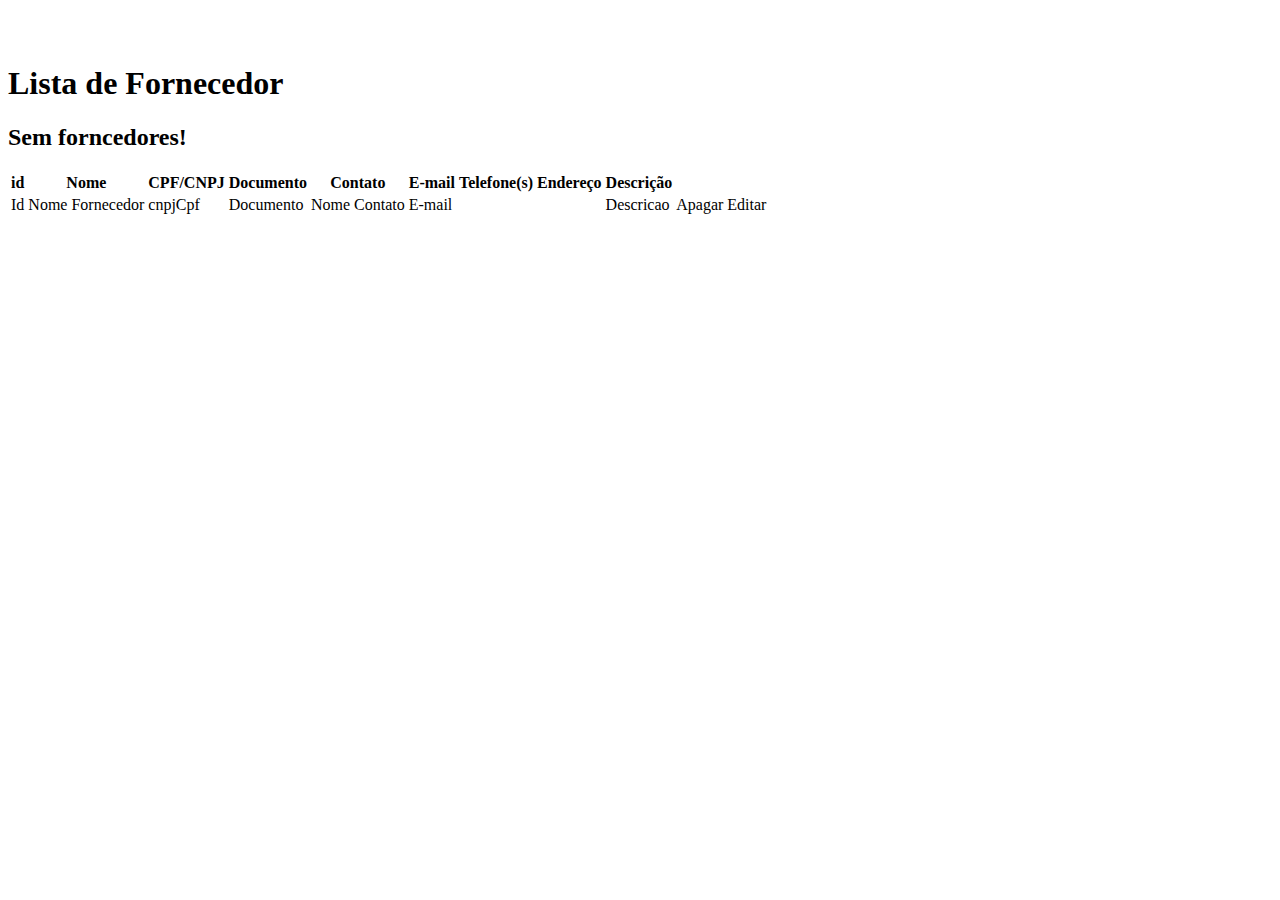
<file: src/main/resources/templates/admin-listar-fornecedor.html>
<!DOCTYPE html>
<html lang="en" xmlns:th="http://www.thymeleaf.org">
<head>
    <meta http-equiv='Content-Type' content='text/html; charset=UTF-8'/>

    <meta name="viewport" content="width=device-width, initial-scale=1">


    <link href="https://cdn.jsdelivr.net/npm/bootstrap@5.2.2/dist/css/bootstrap.min.css" rel="stylesheet"
          integrity="sha384-Zenh87qX5JnK2Jl0vWa8Ck2rdkQ2Bzep5IDxbcnCeuOxjzrPF/et3URy9Bv1WTRi" crossorigin="anonymous">


    <title>Lista de fornecedor</title>

    <link rel="stylesheet" th:href="@{/bootstrap-5.2.2-dist/css/bootstrap.min.css}">
    <script th:src="@{/jquery-3.6.1.min/jquery-3.6.1.min.js}"></script>
    <script th:src="@{/bootstrap-5.2.2-dist/js/bootstrap.min.js}"></script>

</head>
<body>
<div th:insert="fragments/pagina-nav1 :: fragmentoNav1"></div>
<br><br>
<div class="container">
    <div class="row">

        <div class="col">
            <h1>Lista de Fornecedor</h1>

            <table class="table table-striped">
                <thead>
                <tr>
                    <th>  id</th>
                    <th>  Nome</th>
                    <th>  CPF/CNPJ</th>
                    <th>  Documento</th>
                    <th>  Contato</th>
                    <th>  E-mail</th>
                    <th>  Telefone(s)</th>
                    <th>  Endereço</th>
                    <th>  Descrição</th>
                    <th></th>
                    <th></th>
                </tr>
                </thead>
                <tbody>

                                <div th:switch="${fornecedores}">
                                    <h2 th:case="null">Sem forncedores!</h2>

                </tr>

                </tr>
                </tr>


                <tr th:each="fornecedor : ${fornecedores}">
                    <td><span th:text="${fornecedor.id}"> Id </span></td>
                    <td><span th:text="${fornecedor.nomeFornecedor}"> Nome Fornecedor </span></td>
                    <td><span th:text="${fornecedor.cnpjCpf}"> cnpjCpf </span></td>
                    <td><span th:text="${fornecedor.numeroDocumento}"> Documento </span></td>
                    <td><span th:text="${fornecedor.nomeContato}"> Nome Contato </span></td>
                    <td><span th:text="${fornecedor.emailContato}"> E-mail </span></td>
                    <td th:text="${fornecedor.telefoneLista}"/>
                    <td th:text="${fornecedor.endereco.toString()}"/>
                    <td><span th:text="${fornecedor.descricao}"> Descricao </span></td>

                    <td>
                        <a class="btn btn-outline-danger btn-sm"
                           th:href="@{/fornecedor/fornecedor/apagar/{id}(id=${fornecedor.id})}"
                           th:data-confirm-delete="|Você gostaria de apagar ${fornecedor.emailContato}?|"
                           onclick="if (!confirm(this.getAttribute('data-confirm-delete'))) return false">
                            Apagar
                        </a>
                    </td>

                    <td>
                        <a class="btn btn-outline-primary btn-sm"
                           th:href="@{/fornecedor/editar/{id}(id=${fornecedor.id})}">
                            Editar</a>
                    </td>

                </tr>
        </div>
        </tbody>
        </thead>
        </table>
    </div>

</div>
</div>


</body>
</html>
</file>
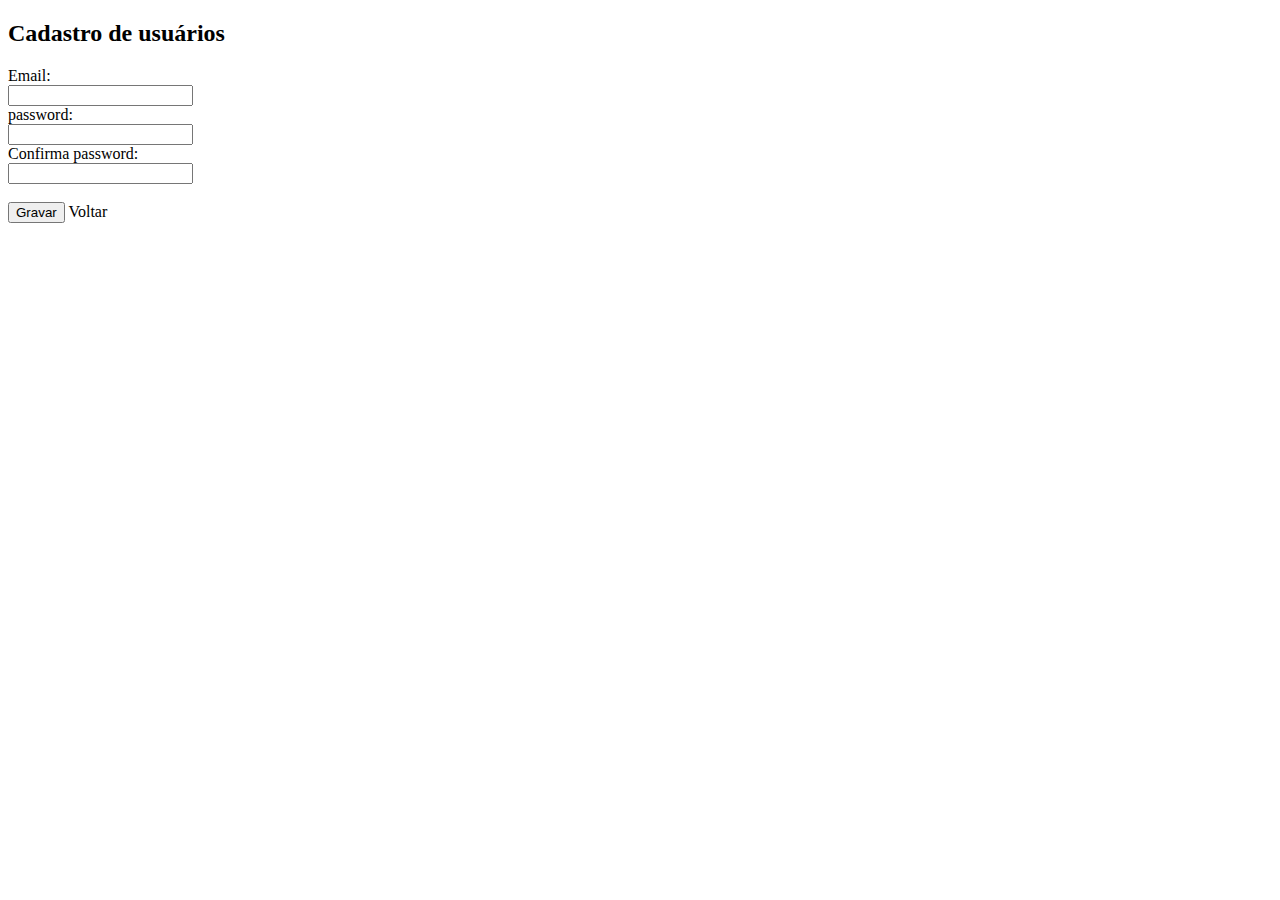
<file: src/main/resources/templates/cadastro-usuario.html>
<!DOCTYPE html>
<html xmlns:th="http://www.thymeleaf.org">
<head>
    <meta charset="UTF-8">
    <title>Ficha de Cadastro</title>
    <link rel="stylesheet" th:href="@{/bootstrap-5.2.2-dist/css/bootstrap.min.css}">

    <style></style>
</head>
<body>
 <div th:insert="fragments/pagina-nav :: fragmentoNav"> </div>
<div class="container">
    <div class="row">
        <div class="col">
            <h2>Cadastro de usuários</h2>
            <div class="alert alert-success alert-dismissible fade show" th:if="${mensagem}">
                <span th:text="${mensagem}"></span>
            </div>

            <form action="#" th:action="@{/usuario/salvar}" th:object="${usuario}" method="post">

                <div class="row mb-3">
                    <label class="col-sm-1 col-form-label">Email:</label>
                    <div class="col-sm-5">
                        <input class="form-control" type="email" th:field="*{email}" required/>
                    </div>
                    <div class="col-sm-5">
                        <span class="mensagem" th:it="${emailExiste}" th:text="${emailExiste}"></span>
                    </div>
                </div>

                <div class="row mb-3">
                    <label class="col-sm-1 col-form-label">password:</label>
                    <div class="col-sm-2">

                        <input class="form-control" type="password" name="password" autocomplete="off" th:field="*{password}"
                               required minlength="4" maxlength="8" onchange='conferepassword()'/>

                        <div class="col-sm-5">
                        </div>
                    </div>
                </div>
                <div class="row mb-3">
                    <label class="col-sm-1 col-form-label">Confirma password:</label>
                    <div class="col-sm-2">
                        <input class="form-control" type="password" name="confirma" autocomplete="off" required
                               minlength="4" maxlength="8" onchange='conferepassword()'/>
                    </div>

                    <div>
                        <br>
                        <input class="btn btn-primary" type="submit" value="Gravar"/>
                        <a class="btn btn-primary" th:href="@{/}"> Voltar </a>
                    </div>
                </div>

            </form>
        </div>
    </div>
</div>

 <script th:src="@{/jquery-3.6.1.min/jquery-3.6.1.min.js}"></script>
 <script th:src="@{/bootstrap-5.2.2-dist/js/bootstrap.min.js}"></script>

 <script>
        function conferepassword() {
            const password = document.querySelector('input[name=password]');
            const confirma = document.querySelector('input[name=confirma]');

            if (confirma.value === password.value) {
                confirma.setCustomValidity('');
            } else {
                confirma.setCustomValidity('As passwords não conferem')
            }
        }
    </script>

</body>
</html>
</file>
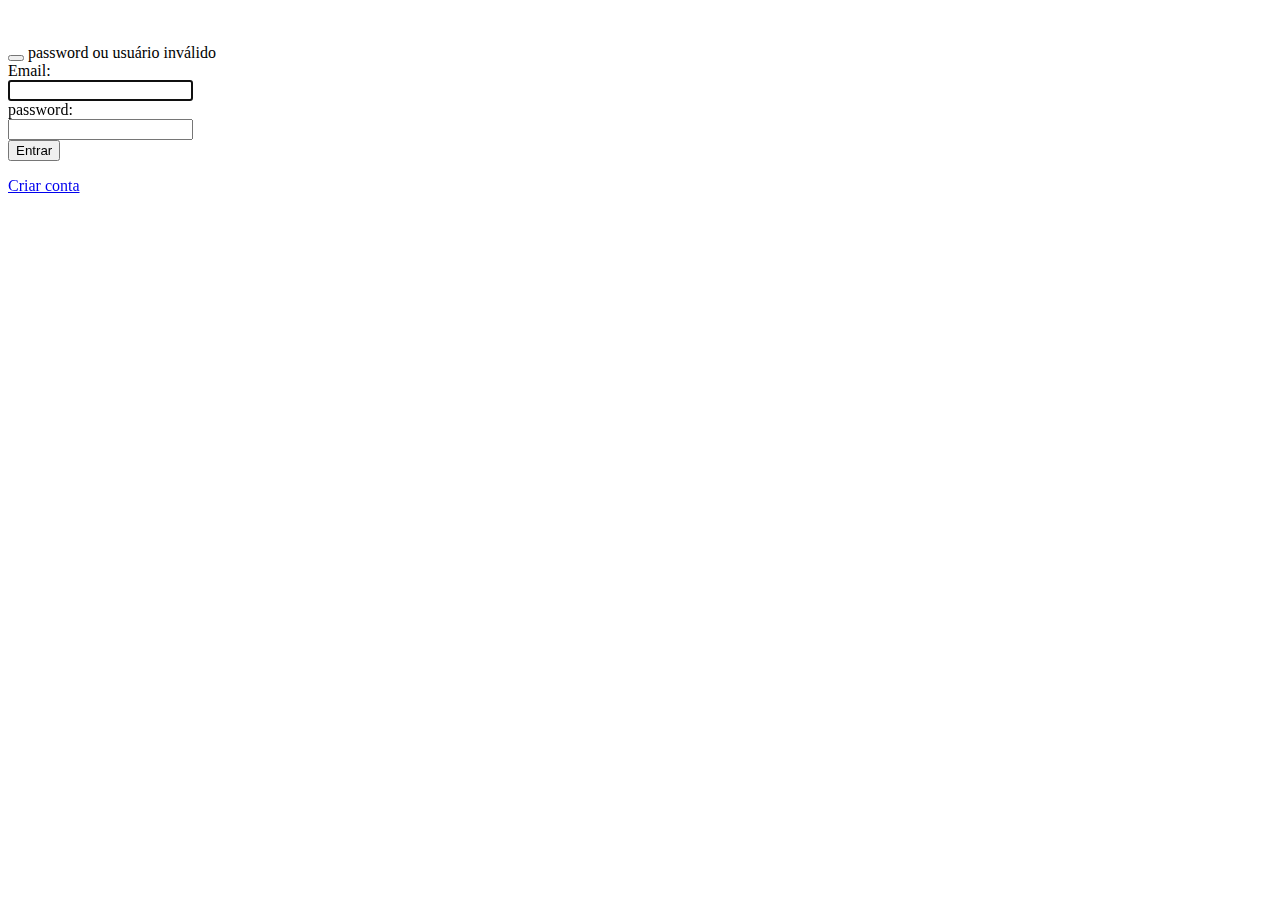
<file: src/main/resources/templates/login.html>
<!DOCTYPE html>
<html xmlns:th="http://www.thymeleaf.org">
<head>
    <meta charset="UTF-8">
    <meta name="viewport"
          content="width=device-width, user-scalable=no, initial-scale=1.0, maximum-scale=1.0, minimum-scale=1.0">
    <meta http-equiv="X-UA-Compatible" content="ie=edge">
    <link href="https://cdn.jsdelivr.net/npm/bootstrap@5.2.2/dist/css/bootstrap.min.css" rel="stylesheet"
          integrity="sha384-Zenh87qX5JnK2Jl0vWa8Ck2rdkQ2Bzep5IDxbcnCeuOxjzrPF/et3URy9Bv1WTRi"
          crossorigin="anonymous">
    <link rel="stylesheet" type="text/css" th:href="@{/bootstrap-5.2.2-dist/css/style.css}"/>


    <style>
        .mensagem {
            color: red;
        }
    </style>

    <head>



        <title>Cadastro</title>

<body>
<div th:insert="fragments/pagina-nav :: fragmentoNav"></div><br><br>

<div class="container" >

    <div class="row">
        <div class="col">

            <div class="alert alert-danger alert-dismissible fade show"
                 th:if="${param.error}">
                <button type="button" class="btn-close" data-bs-dismiss="alert"></button>
                <span>password ou usuário inválido</span>
            </div>
            <div class="card col-3 m-auto"/>
            <div class="card-body m-auto"/>
            <form th:action="@{/login}" method="post">

                <div class="row mb-12">
                    <label class=" col-form-label">Email:</label>
                    <div class="col">
                        <input class="form-control" type="text" name="email" id="email" required autofocus>
                    </div>
                </div>

                <div class="row mb-3">
                    <label class=" col-form-label">password:</label>
                    <div class="col">
                        <input class="form-control" type="password" name="password" id="password">
                    </div>
                </div>

                <input class="btn btn-primary m-auto" type="submit" value="Entrar"/>
                <p class="ts-14-light ts-black m-auto"> <a href="/usuario/novo" class="ts-14-medium ts-dark-blue">Criar conta</a>


            </form>
        </div>
    </div>
</div>

</body>
</file>
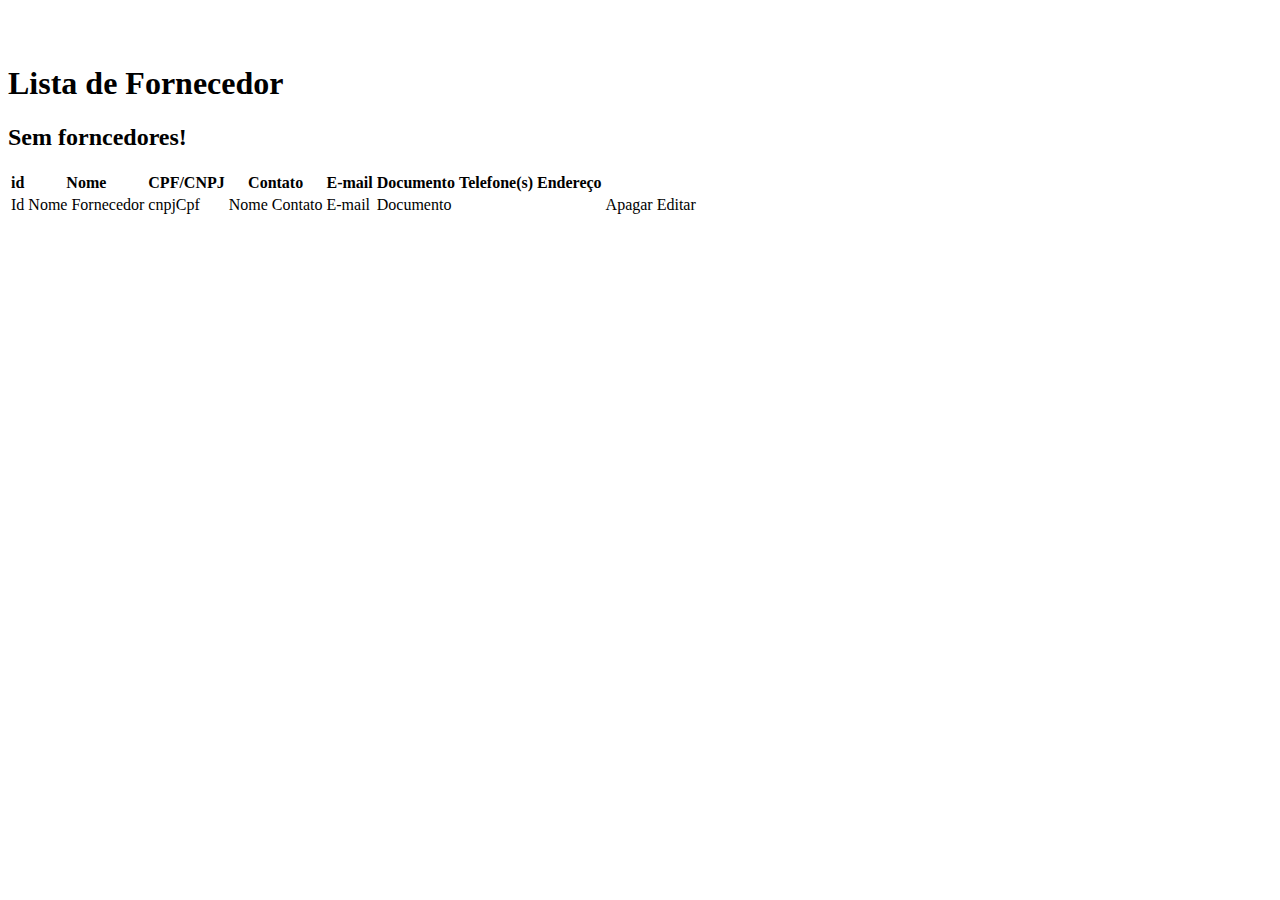
<file: src/main/resources/templates/auth/admin-listar-fornecedor.html>
<!DOCTYPE html>
<html lang="en" xmlns:th="http://www.thymeleaf.org">
<head>
    <meta http-equiv='Content-Type' content='text/html; charset=UTF-8'/>

    <meta name="viewport" content="width=device-width, initial-scale=1">


    <link href="https://cdn.jsdelivr.net/npm/bootstrap@5.2.2/dist/css/bootstrap.min.css" rel="stylesheet"
          integrity="sha384-Zenh87qX5JnK2Jl0vWa8Ck2rdkQ2Bzep5IDxbcnCeuOxjzrPF/et3URy9Bv1WTRi" crossorigin="anonymous">


    <title>Lista de fornecedor</title>

    <link rel="stylesheet" th:href="@{/bootstrap-5.2.2-dist/css/bootstrap.min.css}">
    <script th:src="@{/jquery-3.6.1.min/jquery-3.6.1.min.js}"></script>
    <script th:src="@{/bootstrap-5.2.2-dist/js/bootstrap.min.js}"></script>

</head>
<body>
<div th:insert="fragments/pagina-nav1 :: fragmentoNav1"></div>
<br><br>
<div class="container">
    <div class="row">

        <div class="col">
            <h1>Lista de Fornecedor</h1>

            <table class="table table-striped">
                <thead>
                <tr>
                    <th>id</th>
                    <th>Nome</th>
                    <th>CPF/CNPJ</th>
                    <th>Contato</th>
                    <th>E-mail</th>
                    <th> Documento</th>
                    <th>Telefone(s)</th>
                    <th>Endereço</th>
                    <th></th>
                    <th></th>
                </tr>
                </thead>
                <tbody>

                                <div th:switch="${fornecedores}">
                                    <h2 th:case="null">Sem forncedores!</h2>

                </tr>

                </tr>
                </tr>


                <tr th:each="fornecedor : ${fornecedores}">
                    <td><span th:text="${fornecedor.id}"> Id </span></td>
                    <td><span th:text="${fornecedor.nomeFornecedor}"> Nome Fornecedor </span></td>
                    <td><span th:text="${fornecedor.cnpjCpf}"> cnpjCpf </span></td>
                    <td><span th:text="${fornecedor.nomeContato}"> Nome Contato </span></td>
                    <td><span th:text="${fornecedor.emailContato}"> E-mail </span></td>
                    <td><span th:text="${fornecedor.numeroDocumento}"> Documento </span></td>
                    <td th:text="${fornecedor.telefoneLista}"/>
                    <td th:text="${fornecedor.endereco.toString()}"/>

                    <td>
                        <a class="btn btn-outline-danger btn-sm"
                           th:href="@{/fornecedor/fornecedor/apagar/{id}(id=${fornecedor.id})}"
                           th:data-confirm-delete="|Você gostaria de apagar ${fornecedor.emailContato}?|"
                           onclick="if (!confirm(this.getAttribute('data-confirm-delete'))) return false">
                            Apagar
                        </a>
                    </td>

                    <td>
                        <a class="btn btn-outline-primary btn-sm"
                           th:href="@{/fornecedor/editar/{id}(id=${fornecedor.id})}">
                            Editar</a>
                    </td>

                </tr>
        </div>
        </tbody>
        </thead>
        </table>
    </div>

</div>
</div>


</body>
</html>
</file>
